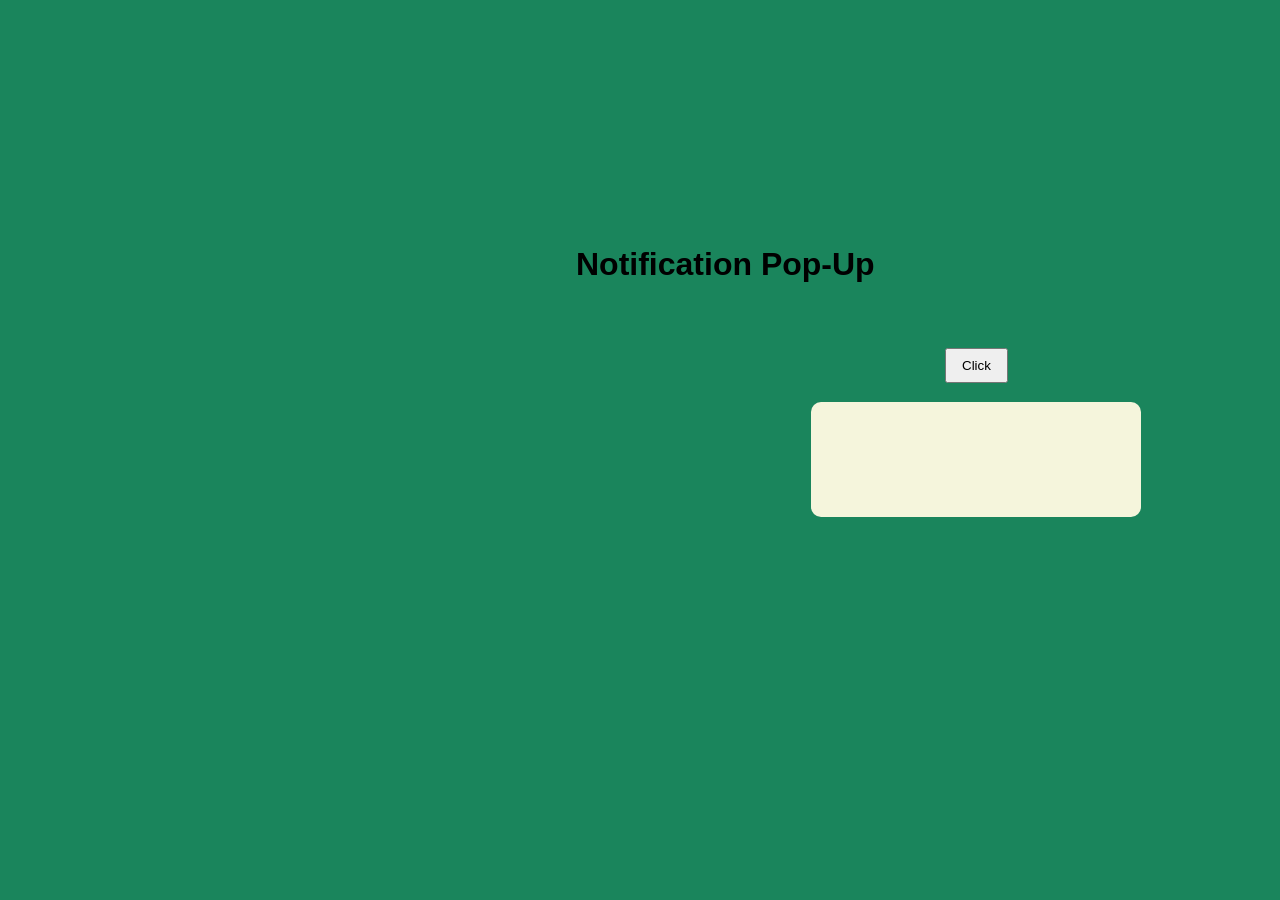
<file: index.html>
<!DOCTYPE html>
<html lang="en">
<head>
    <meta charset="UTF-8">
    <meta name="viewport" content="width=device-width, initial-scale=1.0">
    <title>Document</title>
    <link rel="stylesheet" href="Style.css">
</head>
<body>
    
    <h1>Notification Pop-Up</h1>
    
    <div class="hero">
    <button id="btn">Click</button>
    
    </div>
    <div id="box"></div>
    <script src="Script.js"></script>
    
</body>
</html>
</file>
<file: Style.css>
body{
    margin: 0;
    display: flex;
    justify-content: center;
    align-items: center;
    height: 100vh;
    width: 100vh;
    background-color:rgb(26, 133, 92);
    font-family: 'Franklin Gothic Medium', 'Arial Narrow', Arial, sans-serif;
}


#box{
    margin: 20px auto;
    background-color: beige;
    border-radius: 10px;
    padding: 15px;
    width: 300px;
    height: 85px;
    align-items: center;
    text-align: center;
    position: relative;
    top: 1%;
    left: 55%;
    bottom: 50%;
}



button{
    padding: 8px 15px;
    font-size: 25 px;
    margin-bottom: 8px;
    cursor: pointer;

}

.hero{
    position: relative;
    bottom: 9%;
    left: 105%;
    right: 55%;
    
}

h1{
    position: absolute;
    top: 25%;
    left: 45%;
    font-family: 'Franklin Gothic Medium', 'Arial Narrow', Arial, sans-serif;
    
}
</file>
